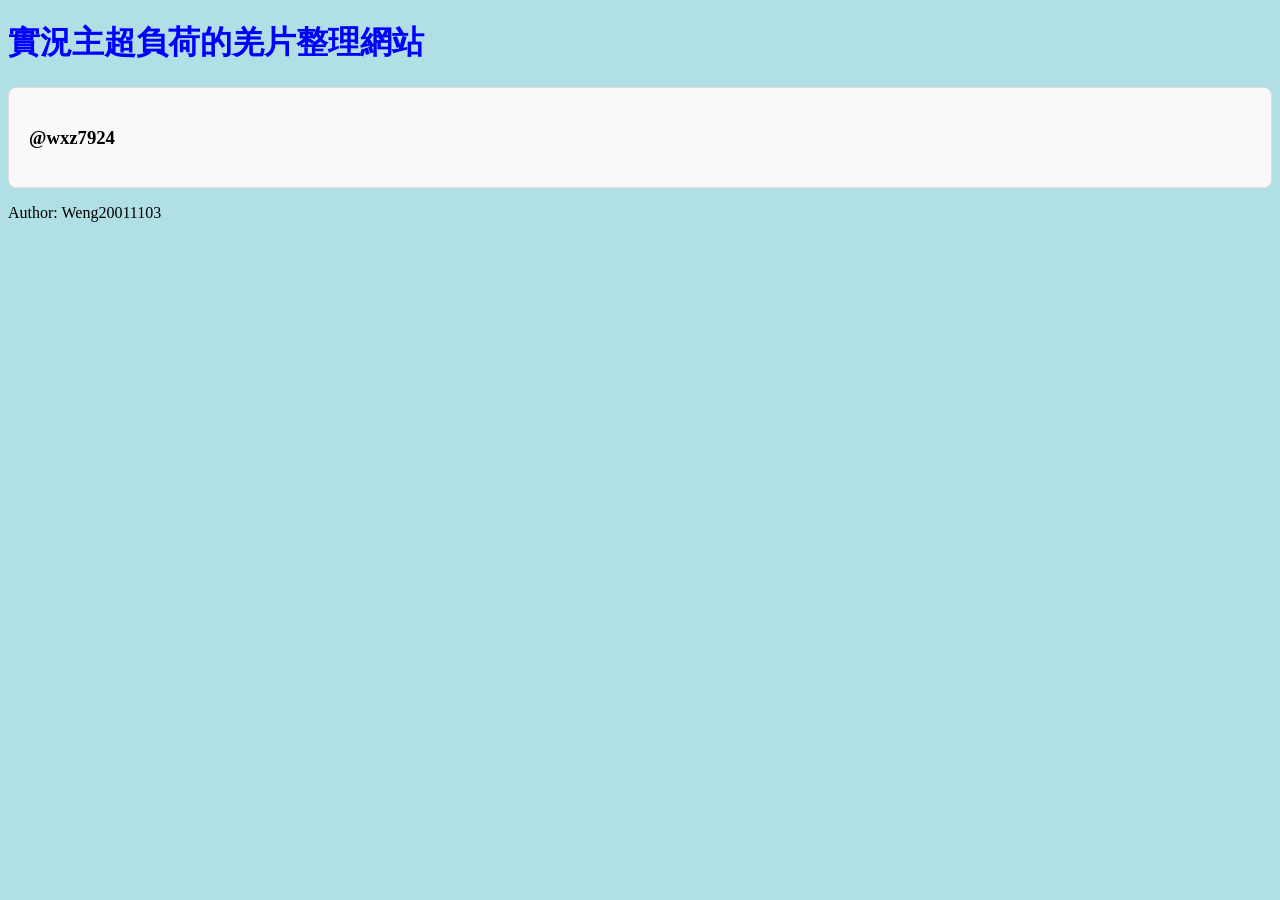
<file: index.html>
<!DOCTYPE html>
<head>
  <title>HTML Template</title>
  <html lang="zh-Hant-TW">
  <meta charset="UTF-8">
  <meta name="description" content="實況主超負荷的羌片整理網站。">
  <meta name="keywords" content="超負荷, 羌片">
  <meta name="author" content="Weng20011103">
  <meta name="viewport" content="width=device-width, initial-scale=1.0">
  <link rel="stylesheet" href="styles.css">
</head>
<body>

<h1>實況主超負荷的羌片整理網站</h1>

<a href="./youtube/wxz7924/about.html" class="block-link">
  <div class="card">
    <h3>@wxz7924</h3>
  </div>
</a>

<footer>
  <p>Author: Weng20011103</p>
</footer>

</body>
</html>
</file>
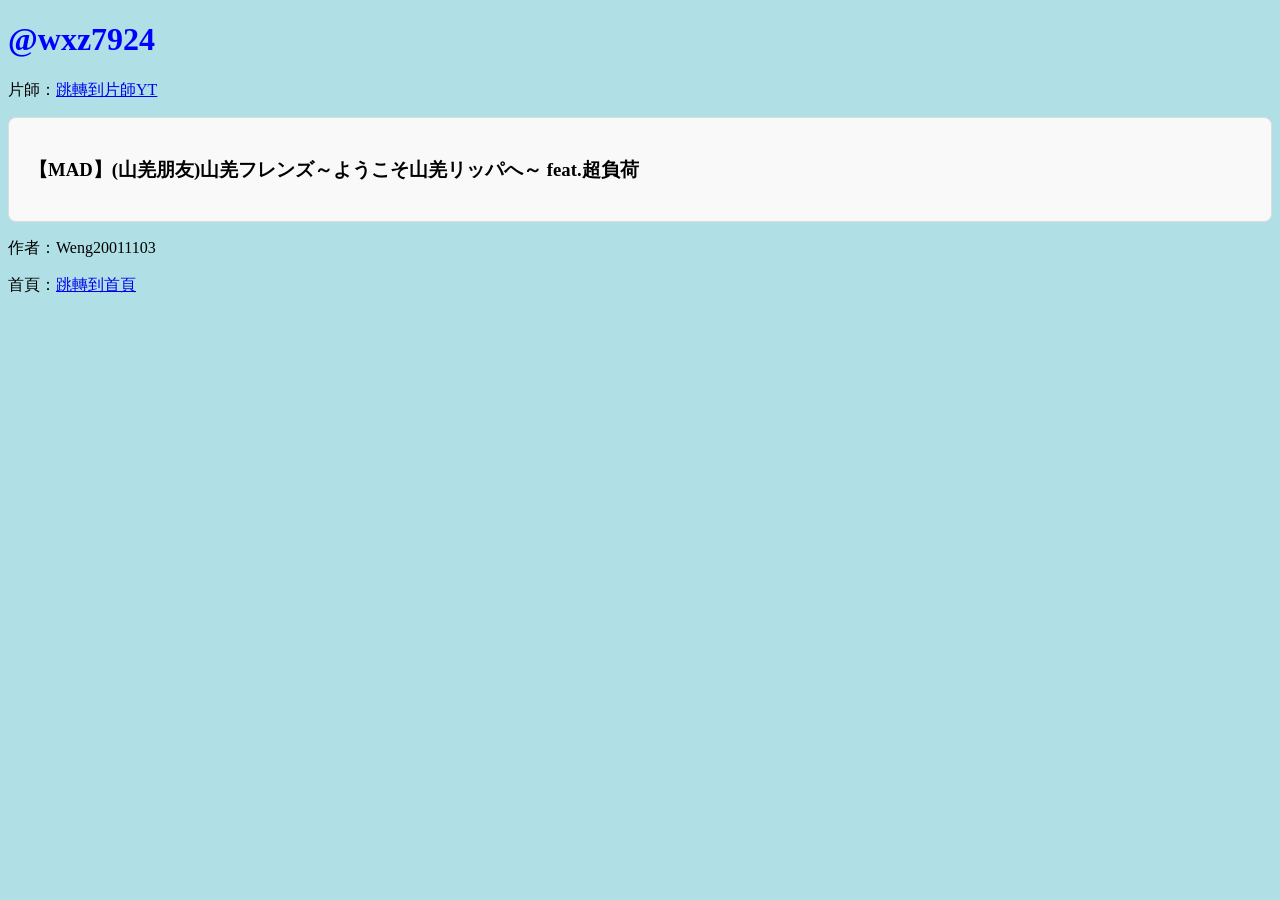
<file: youtube/wxz7924/about.html>
<!DOCTYPE html>
<head>
  <title>HTML Template</title>
  <html lang="zh-Hant-TW">
  <meta charset="UTF-8">
  <meta name="description" content="@wxz7924">
  <meta name="keywords" content="超負荷,羌片">
  <meta name="author" content="Weng20011103">
  <meta name="viewport" content="width=device-width, initial-scale=1.0">
  <link rel="stylesheet" href="../../styles.css">
</head>
<body>

<h1>@wxz7924</h1>

<p>片師：<a href="https://www.youtube.com/@wxz7924" target="_blank">跳轉到片師YT</a></p>

<a href="./ZT86N3yeqiU.html" class="block-link">
  <div class="card">
    <h3>【MAD】(山羌朋友)山羌フレンズ～ようこそ山羌リッパへ～ feat.超負荷</h3>
  </div>
</a>

<footer>
  <p>作者：Weng20011103</p>
  <p>首頁：<a href="../../index.html" target="_blank">跳轉到首頁</a></p>
</footer>

</body>
</html>
</file>
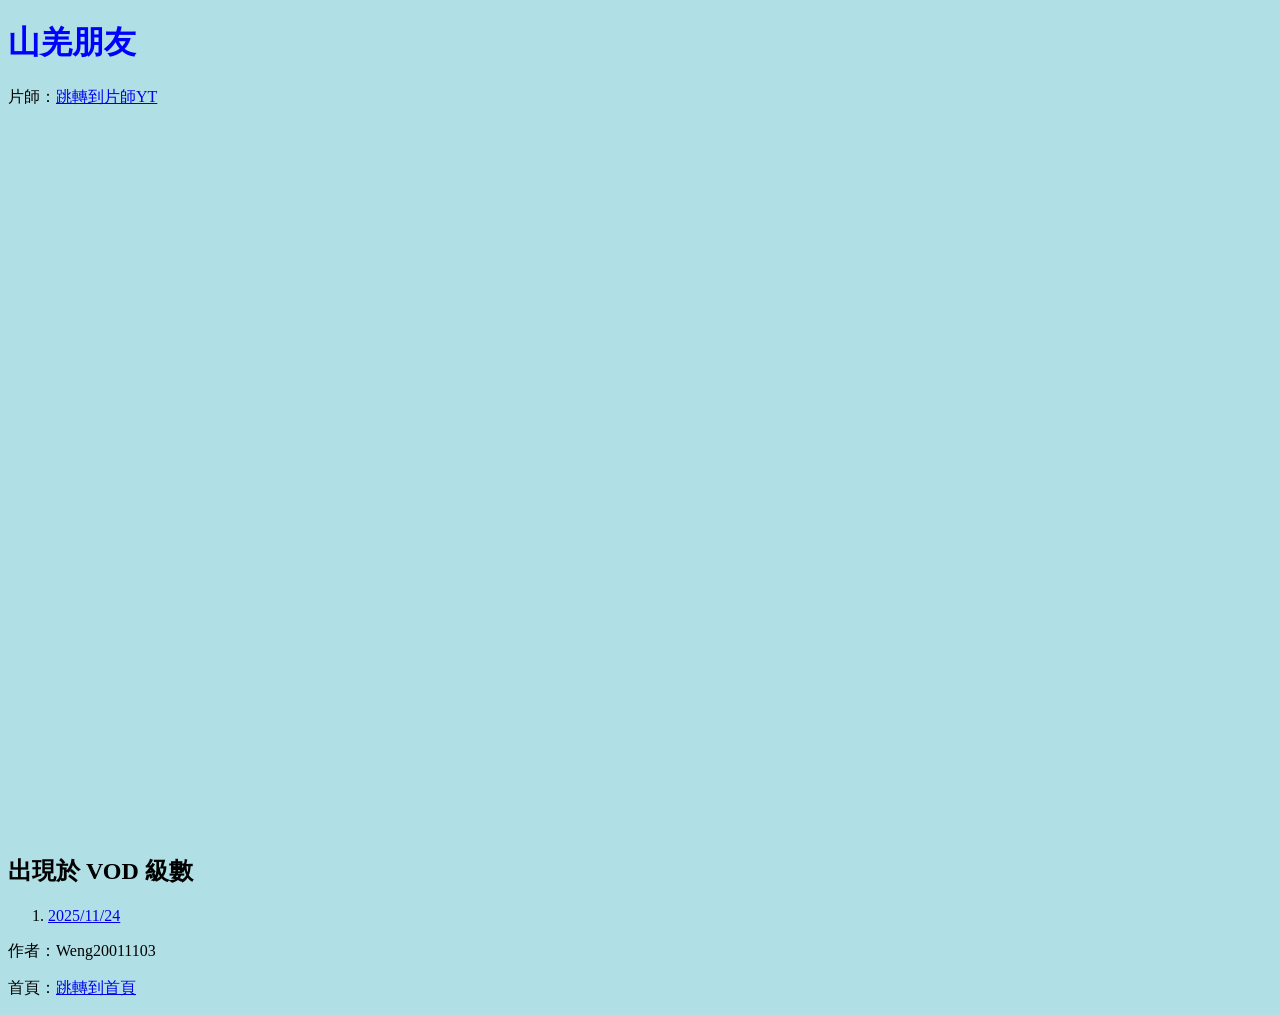
<file: youtube/wxz7924/ZT86N3yeqiU.html>
<!DOCTYPE html>
<head>
  <title>HTML Template</title>
  <html lang="zh-Hant-TW">
  <meta charset="UTF-8">
  <meta name="description" content="山羌朋友">
  <meta name="keywords" content="超負荷,羌片,山羌朋友">
  <meta name="author" content="Weng20011103">
  <meta name="viewport" content="width=device-width, initial-scale=1.0">
  <link rel="stylesheet" href="../../../styles.css">
</head>
<body>

<h1>山羌朋友</h1>

<p>片師：<a href="https://www.youtube.com/@wxz7924" target="_blank">跳轉到片師YT</a></p>

<div class="video-container">
  <iframe src="https://www.youtube.com/embed/ZT86N3yeqiU?autoplay=1&mute=1&loop=1" allowfullscreen></iframe>
</div>

<h2>出現於 VOD 級數</h2>
<ol>
  <li><a href="https://youtu.be/4tHukVfJONs?t=8946" target="_blank">2025/11/24</a></li>
</ol>

<footer>
  <p>作者：Weng20011103</p>
  <p>首頁：<a href="../../index.html" target="_blank">跳轉到首頁</a></p>
</footer>

</body>
</html>
</file>
<file: styles.css>
body {
  background-color: powderblue;
}

h1 {
  color: blue;
}

/* 移除超連結預設的藍色字體與底線 */
.block-link {
  text-decoration: none;
  color: inherit; /* 繼承原本文字的顏色 */
  display: block; /* 確保連結填滿整個區塊空間 */
}

/* 卡片區塊的樣式 */
.card {
  background-color: #f9f9f9;
  border: 1px solid #ddd;
  border-radius: 8px;
  padding: 20px;
  transition: all 0.3s ease; /* 讓滑鼠懸停動畫更平滑 */
}

/* 滑鼠移上去時的效果（提升使用者體驗） */
.card:hover {
  background-color: #f0f0f0;
  box-shadow: 0 4px 8px rgba(0,0,0,0.1);
  transform: translateY(-2px); /* 微微向上懸浮 */
  cursor: pointer;
}

.video-container {
  position: relative;
  width: 100%;            /* 寬度填滿父容器 */
  padding-bottom: 56.25%; /* 16:9 的高寬比 (9 / 16 = 0.5625) */
  height: 0;
  overflow: hidden;
}

.video-container iframe {
  position: absolute;
  top: 0;
  left: 0;
  width: 100%;
  height: 100%;
  border: 0;
}
</file>
